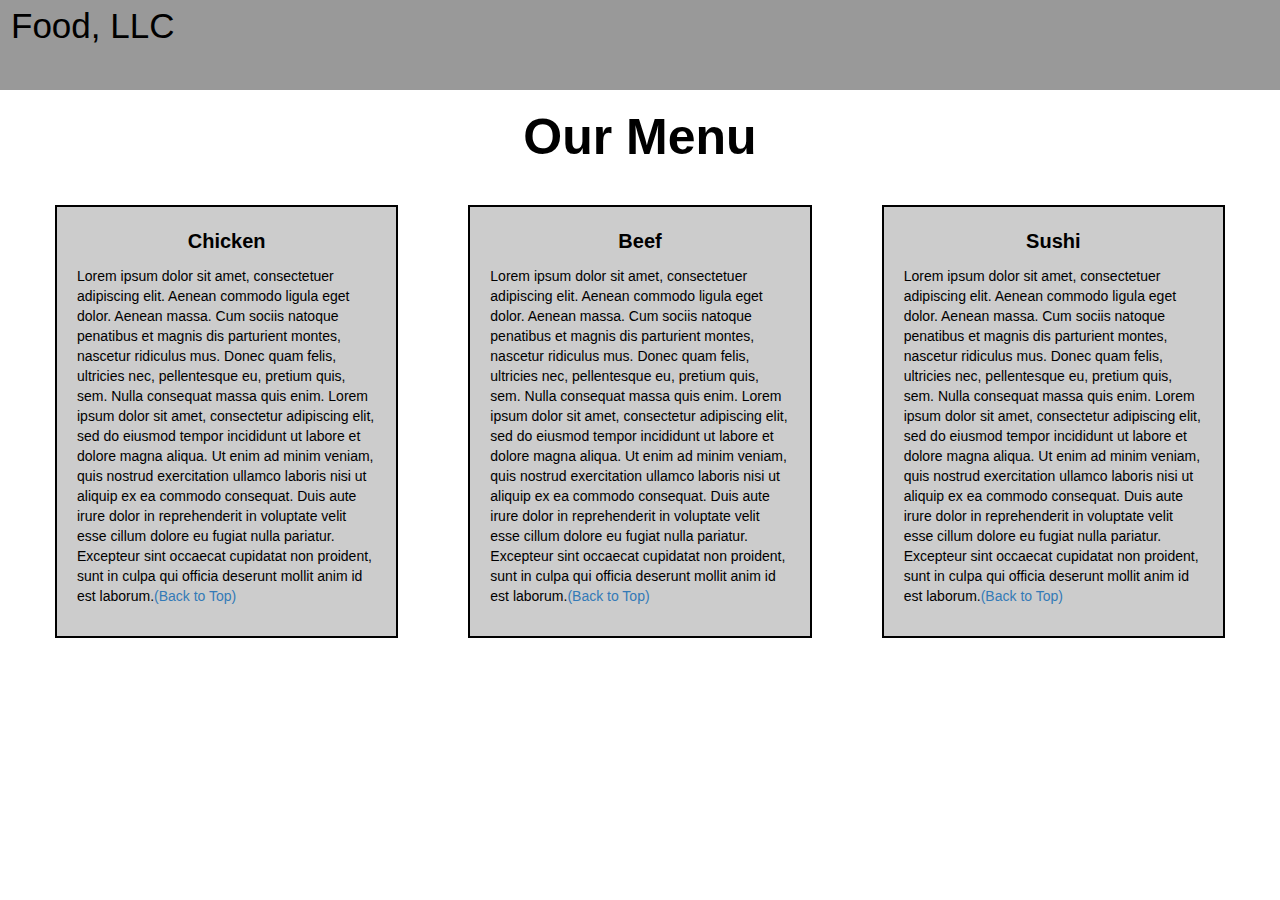
<file: Assigenment Module -3/index.html>
<!DOCTYPE html>
<html lang="en">
  <head>
    <meta charset="UTF-8" />
    <meta name="viewport" content="width=device-width, initial-scale=1.0" />
    <meta http-equiv="X-UA-Compatible" content="ie=edge" />
    <title>Module-3 Assignment</title>
    <link
      rel="stylesheet"
      href="https://maxcdn.bootstrapcdn.com/bootstrap/3.3.7/css/bootstrap.min.css"
    />
    <script src="https://ajax.googleapis.com/ajax/libs/jquery/3.3.1/jquery.min.js"></script>
    <script src="https://maxcdn.bootstrapcdn.com/bootstrap/3.3.7/js/bootstrap.min.js"></script>
  </head>

  <link rel="stylesheet" type="text/css" href="style.css" />

  <body>
    <nav class="navbar" id="top">
      <div class="container-fluid">
        <div class="navbar-header">
          <button
            type="button"
            class="navbar-toggle"
            data-toggle="collapse"
            data-target="#myNavbar"
          >
            <span class="icon-bar"></span>
            <span class="icon-bar"></span>
            <span class="icon-bar"></span>
          </button>
          <a class="navbar-brand" href="#">Food, LLC</a>
        </div>

        <div class="collapse" id="myNavbar">
          <ul class="nav navbar-nav visible-xs">
            <li><a class="menu-item" href="#">Chicken</a></li>
            <li><a class="menu-item" href="#">Beef</a></li>
            <li><a class="menu-item" href="#">Sushi</a></li>
          </ul>
        </div>
      </div>
    </nav>

    <h1 class="main-title">Our Menu</h1>

    <div class="row">
      <div class="col-lg-4 col-md-6 col-sm-12">
        <div class="content-box">
          <p class="item-name">Chicken</p>
          <p>
            Lorem ipsum dolor sit amet, consectetuer adipiscing elit. Aenean
            commodo ligula eget dolor. Aenean massa. Cum sociis natoque
            penatibus et magnis dis parturient montes, nascetur ridiculus mus.
            Donec quam felis, ultricies nec, pellentesque eu, pretium quis, sem.
            Nulla consequat massa quis enim. Lorem ipsum dolor sit amet,
            consectetur adipiscing elit, sed do eiusmod tempor incididunt ut
            labore et dolore magna aliqua. Ut enim ad minim veniam, quis nostrud
            exercitation ullamco laboris nisi ut aliquip ex ea commodo
            consequat. Duis aute irure dolor in reprehenderit in voluptate velit
            esse cillum dolore eu fugiat nulla pariatur. Excepteur sint occaecat
            cupidatat non proident, sunt in culpa qui officia deserunt mollit
            anim id est laborum.<a href="#top">(Back to Top)</a>
          </p>
        </div>
      </div>

      <div class="col-lg-4 col-md-6 col-sm-12">
        <div class="content-box">
          <p class="item-name">Beef</p>
          <p>
            Lorem ipsum dolor sit amet, consectetuer adipiscing elit. Aenean
            commodo ligula eget dolor. Aenean massa. Cum sociis natoque
            penatibus et magnis dis parturient montes, nascetur ridiculus mus.
            Donec quam felis, ultricies nec, pellentesque eu, pretium quis, sem.
            Nulla consequat massa quis enim. Lorem ipsum dolor sit amet,
            consectetur adipiscing elit, sed do eiusmod tempor incididunt ut
            labore et dolore magna aliqua. Ut enim ad minim veniam, quis nostrud
            exercitation ullamco laboris nisi ut aliquip ex ea commodo
            consequat. Duis aute irure dolor in reprehenderit in voluptate velit
            esse cillum dolore eu fugiat nulla pariatur. Excepteur sint occaecat
            cupidatat non proident, sunt in culpa qui officia deserunt mollit
            anim id est laborum.<a href="#top">(Back to Top)</a>
          </p>
        </div>
      </div>

      <div class="col-lg-4 col-md-12 col-sm-12">
        <div class="content-box">
          <p class="item-name">Sushi</p>
          <p>
            Lorem ipsum dolor sit amet, consectetuer adipiscing elit. Aenean
            commodo ligula eget dolor. Aenean massa. Cum sociis natoque
            penatibus et magnis dis parturient montes, nascetur ridiculus mus.
            Donec quam felis, ultricies nec, pellentesque eu, pretium quis, sem.
            Nulla consequat massa quis enim. Lorem ipsum dolor sit amet,
            consectetur adipiscing elit, sed do eiusmod tempor incididunt ut
            labore et dolore magna aliqua. Ut enim ad minim veniam, quis nostrud
            exercitation ullamco laboris nisi ut aliquip ex ea commodo
            consequat. Duis aute irure dolor in reprehenderit in voluptate velit
            esse cillum dolore eu fugiat nulla pariatur. Excepteur sint occaecat
            cupidatat non proident, sunt in culpa qui officia deserunt mollit
            anim id est laborum.<a href="#top">(Back to Top)</a>
          </p>
        </div>
      </div>
    </div>
  </body>
</html>
</file>
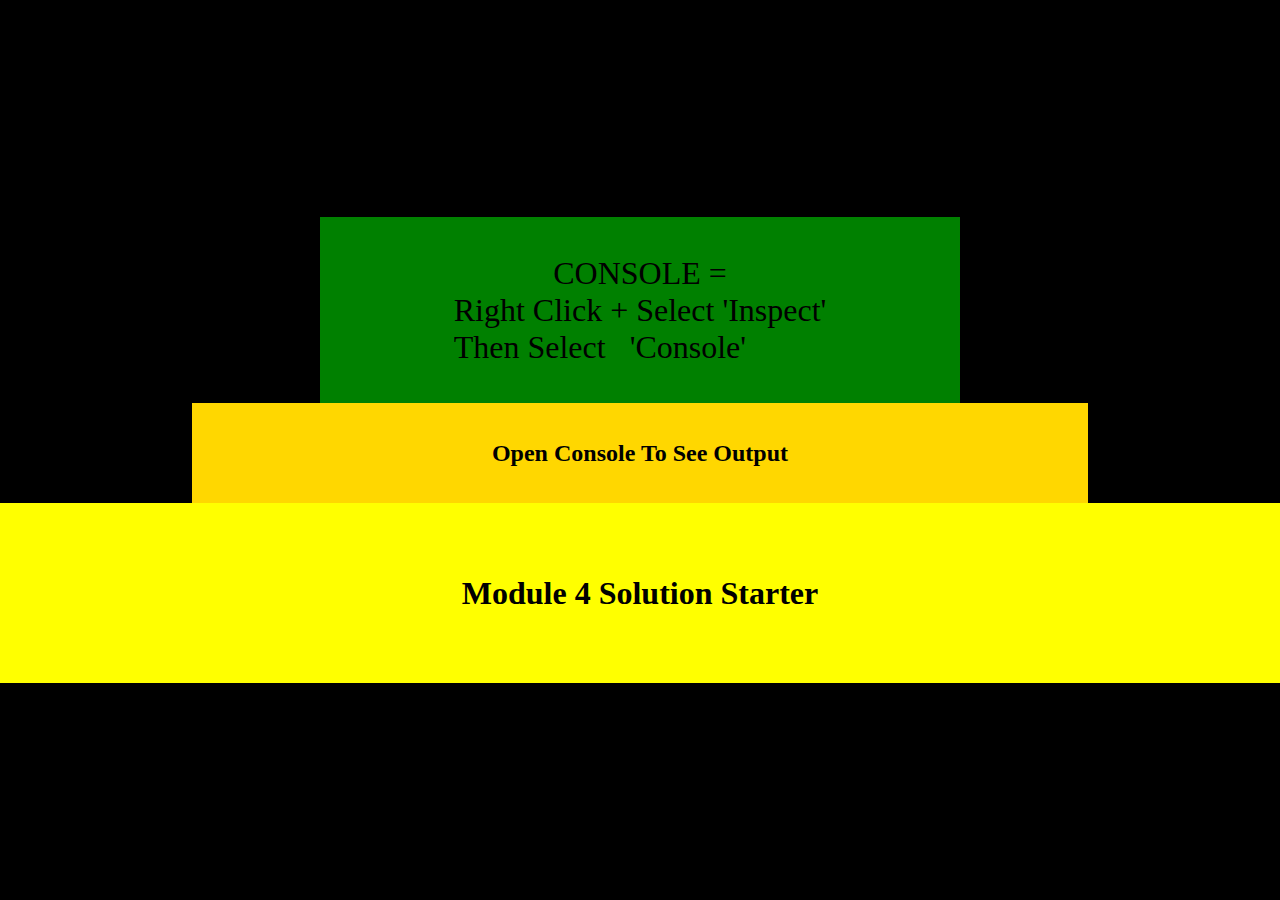
<file: Assignment Module-4/index.html>
<!DOCTYPE html>
<html>
  <head>
    <meta charset="utf-8" />
    <title>Module 4 Solution Starter</title>
    <link rel="stylesheet" href="style.css" />
    <script src="SpeakHello.js"></script>
    <script src="SpeakGoodBye.js"></script>
    <script src="script.js"></script>
  </head>
  <body>
    <div class="pra">
      <p>CONSOLE =</p>
      Right Click + Select 'Inspect'<br />
      Then Select &nbsp; 'Console'
    </div>
    <h3>Open Console To See Output</h3>
    <h1>Module 4 Solution Starter</h1>
  </body>
</html>
</file>
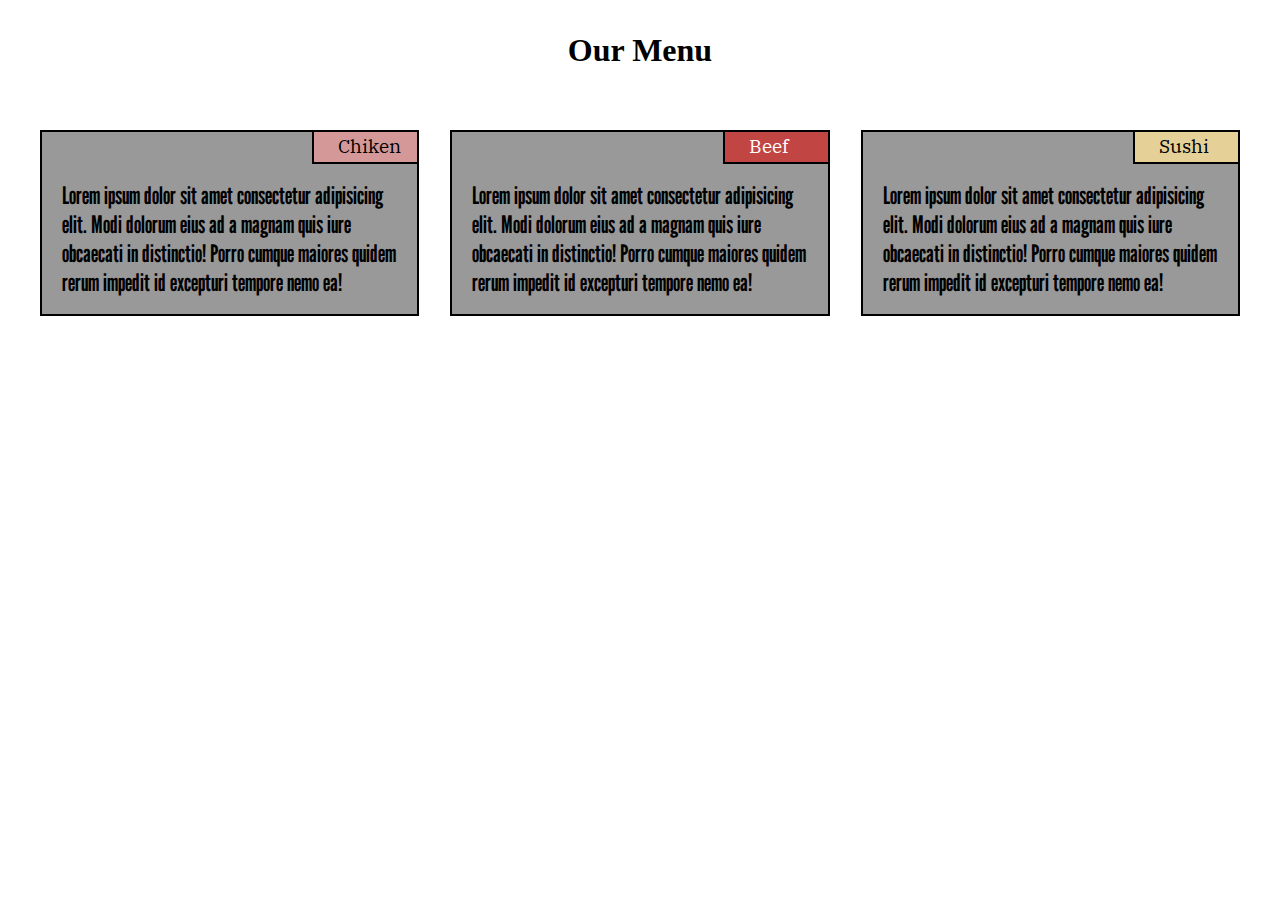
<file: Coursera Assignment Week-2/index.html>
<!DOCTYPE html>
<html lang="en">
  <head>
    <meta charset="UTF-8" />
    <meta http-equiv="X-UA-Compatible" content="IE=edge" />
    <meta name="viewport" content="width=device-width, initial-scale=1.0" />
    <title>Week-2 Assignment</title>
    <link rel="stylesheet" href="style.css" />
  </head>
  <body>
    <div class="heading"><h1>Our Menu</h1></div>
    <div class="main">
      <div class="child child1">
        <div class="name">Chiken</div>
        <p class="pra">
          Lorem ipsum dolor sit amet consectetur adipisicing elit. Modi dolorum
          eius ad a magnam quis iure obcaecati in distinctio! Porro cumque
          maiores quidem rerum impedit id excepturi tempore nemo ea!
        </p>
      </div>

      <div class="child child2">
        <div class="name color1">Beef</div>
        <p class="pra">
          Lorem ipsum dolor sit amet consectetur adipisicing elit. Modi dolorum
          eius ad a magnam quis iure obcaecati in distinctio! Porro cumque
          maiores quidem rerum impedit id excepturi tempore nemo ea!
        </p>
      </div>

      <div class="child child3">
        <div class="name color2">Sushi</div>
        <p class="pra">
          Lorem ipsum dolor sit amet consectetur adipisicing elit. Modi dolorum
          eius ad a magnam quis iure obcaecati in distinctio! Porro cumque
          maiores quidem rerum impedit id excepturi tempore nemo ea!
        </p>
      </div>
      <div class="child4"></div>
    </div>
  </body>
</html>
</file>
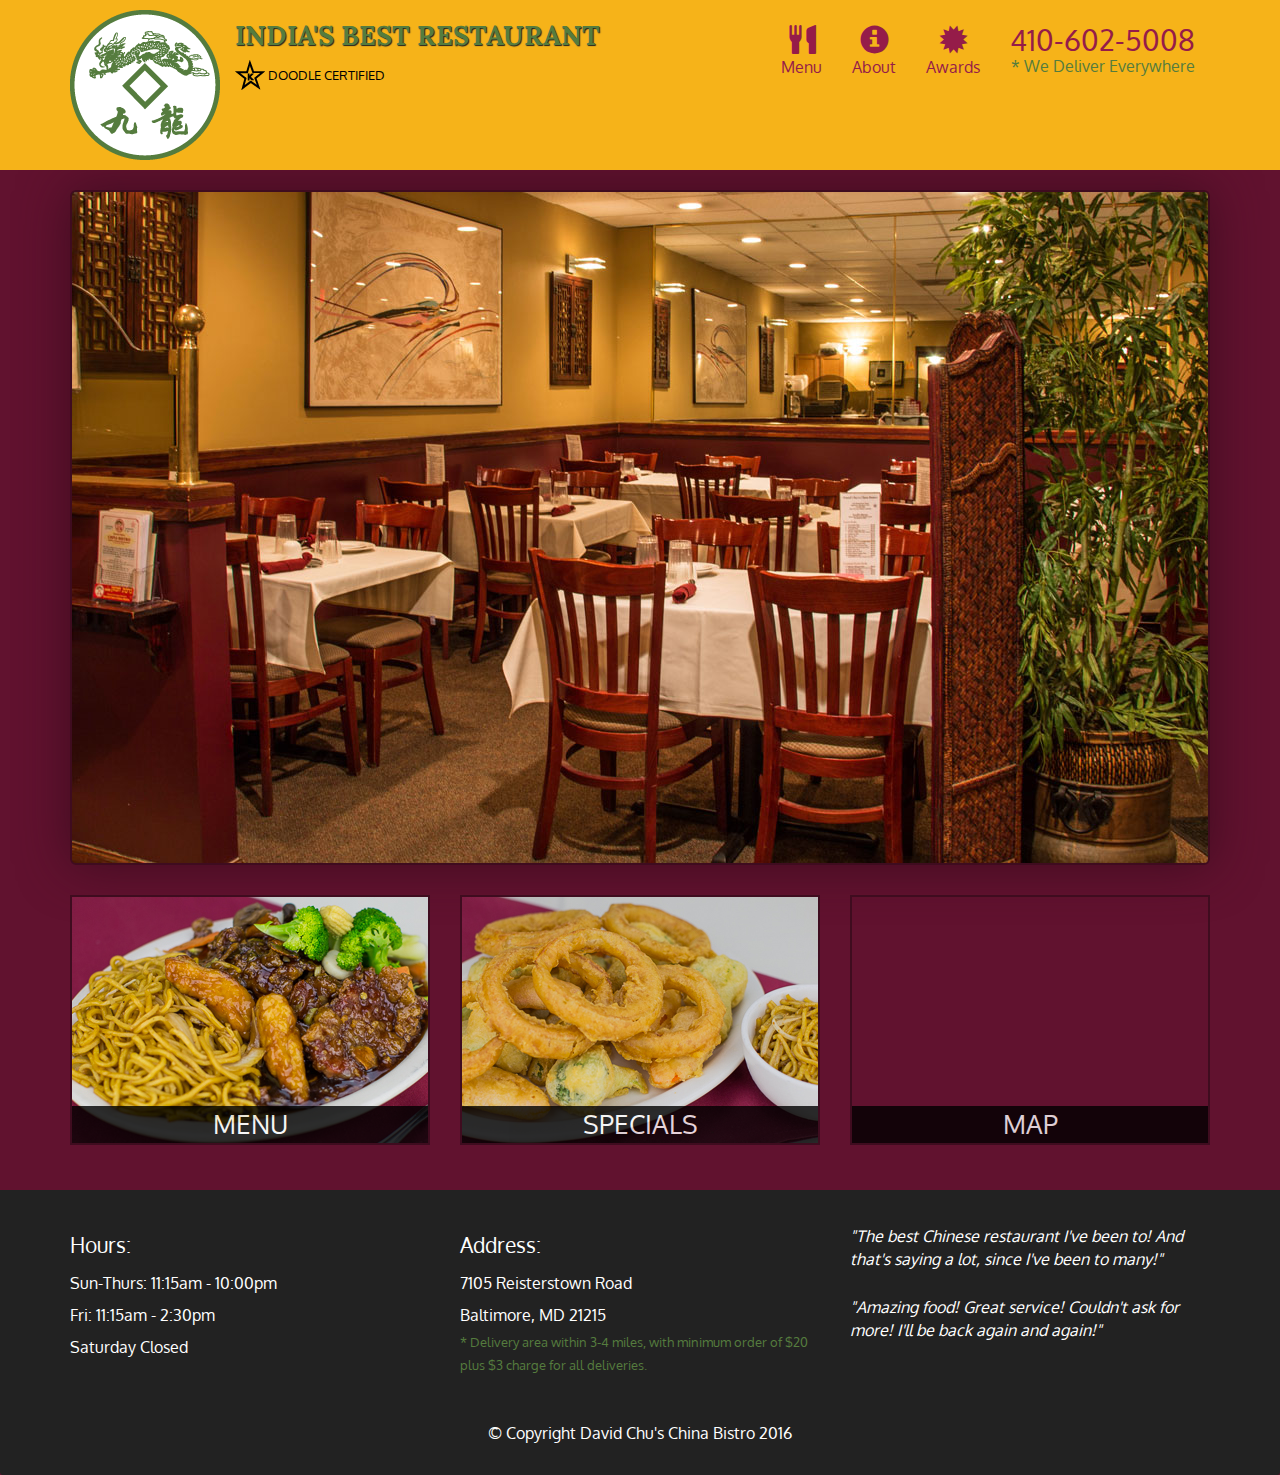
<file: Final Assignment Module-4/index.html>
<!DOCTYPE html>
<html lang="en">
  <head>
    <meta charset="utf-8" />
    <meta http-equiv="X-UA-Compatible" content="IE=edge" />
    <meta name="viewport" content="width=device-width, initial-scale=1" />
    <title>India's Best Restaurant</title>
    <link rel="stylesheet" href="css/bootstrap.min.css" />
    <link rel="stylesheet" href="css/styles.css" />
    <link
      href="https://fonts.googleapis.com/css?family=Oxygen:400,300,700"
      rel="stylesheet"
      type="text/css"
    />
    <link
      href="https://fonts.googleapis.com/css?family=Lora"
      rel="stylesheet"
      type="text/css"
    />
  </head>
  <body>
    <header>
      <nav id="header-nav" class="navbar navbar-default">
        <div class="container">
          <div class="navbar-header">
            <a href="index.html" class="pull-left visible-md visible-lg">
              <div id="logo-img"></div>
            </a>

            <div class="navbar-brand">
              <a href="index.html"><h1>India's Best Restaurant</h1></a>
              <p>
                <img src="images/star-k-logo.png" alt="Kosher certification" />
                <span>Doodle Certified</span>
              </p>
            </div>

            <button
              id="navbarToggle"
              type="button"
              class="navbar-toggle collapsed"
              data-toggle="collapse"
              data-target="#collapsable-nav"
              aria-expanded="false"
            >
              <span class="sr-only">Toggle navigation</span>
              <span class="icon-bar"></span>
              <span class="icon-bar"></span>
              <span class="icon-bar"></span>
            </button>
          </div>

          <div id="collapsable-nav" class="collapse navbar-collapse">
            <ul id="nav-list" class="nav navbar-nav navbar-right">
              <li class="visible-xs active">
                <a href="index.html">
                  <span class="glyphicon glyphicon-home"></span> Home</a
                >
              </li>
              <li>
                <a href="menu-categories.html">
                  <span class="glyphicon glyphicon-cutlery"></span
                  ><br class="hidden-xs" />
                  Menu</a
                >
              </li>
              <li>
                <a href="#">
                  <span class="glyphicon glyphicon-info-sign"></span
                  ><br class="hidden-xs" />
                  About</a
                >
              </li>
              <li>
                <a href="#">
                  <span class="glyphicon glyphicon-certificate"></span
                  ><br class="hidden-xs" />
                  Awards</a
                >
              </li>
              <li id="phone" class="hidden-xs">
                <a href="tel:410-602-5008"> <span>410-602-5008</span></a>
                <div>* We Deliver Everywhere</div>
              </li>
            </ul>
            <!-- #nav-list -->
          </div>
          <!-- .collapse .navbar-collapse -->
        </div>
        <!-- .container -->
      </nav>
      <!-- #header-nav -->
    </header>

    <div id="call-btn" class="visible-xs">
      <a class="btn" href="tel:410-602-5008">
        <span class="glyphicon glyphicon-earphone"></span>
        410-602-5008
      </a>
    </div>
    <div id="xs-deliver" class="text-center visible-xs">* We Deliver</div>

    <div id="main-content" class="container">
      <div class="jumbotron">
        <img
          src="images/jumbotron_768.jpg"
          alt="Picture of restaurant"
          class="img-responsive visible-xs"
        />
      </div>

      <div id="home-tiles" class="row">
        <div class="col-md-4 col-sm-6 col-xs-12">
          <a href="menu-categories.html"
            ><div id="menu-tile"><span>menu</span></div></a
          >
        </div>
        <div class="col-md-4 col-sm-6 col-xs-12">
          <a href="single-category.html"
            ><div id="specials-tile"><span>specials</span></div></a
          >
        </div>
        <div class="col-md-4 col-sm-12 col-xs-12">
          <a
            href="https://www.google.com/maps/place/David+Chu's+China+Bistro/@39.3635874,-76.7138622,17z/data=!4m6!1m3!3m2!1s0x89c81a14e7817803:0xab20a0e99daa17ea!2sDavid+Chu's+China+Bistro!3m1!1s0x89c81a14e7817803:0xab20a0e99daa17ea"
            target="_blank"
          >
            <div id="map-tile">
              <iframe
                src="https://www.google.com/maps/embed?pb=!1m18!1m12!1m3!1d3084.675372390488!2d-76.71386218529199!3d39.3635874269356!2m3!1f0!2f0!3f0!3m2!1i1024!2i768!4f13.1!3m3!1m2!1s0x89c81a14e7817803%3A0xab20a0e99daa17ea!2sDavid+Chu&#39;s+China+Bistro!5e0!3m2!1sen!2sus!4v1452824864156"
                width="100%"
                height="250"
                frameborder="0"
                style="border: 0"
                allowfullscreen
              ></iframe>
              <span>map</span>
            </div>
          </a>
        </div>
      </div>
      <!-- End of #home-tiles -->
    </div>
    <!-- End of #main-content -->

    <footer class="panel-footer">
      <div class="container">
        <div class="row">
          <section id="hours" class="col-sm-4">
            <span>Hours:</span><br />
            Sun-Thurs: 11:15am - 10:00pm<br />
            Fri: 11:15am - 2:30pm<br />
            Saturday Closed
            <hr class="visible-xs" />
          </section>
          <section id="address" class="col-sm-4">
            <span>Address:</span><br />
            7105 Reisterstown Road<br />
            Baltimore, MD 21215
            <p>
              * Delivery area within 3-4 miles, with minimum order of $20 plus
              $3 charge for all deliveries.
            </p>
            <hr class="visible-xs" />
          </section>
          <section id="testimonials" class="col-sm-4">
            <p>
              "The best Chinese restaurant I've been to! And that's saying a
              lot, since I've been to many!"
            </p>
            <p>
              "Amazing food! Great service! Couldn't ask for more! I'll be back
              again and again!"
            </p>
          </section>
        </div>
        <div class="text-center">
          &copy; Copyright David Chu's China Bistro 2016
        </div>
      </div>
    </footer>

    <!-- jQuery (Bootstrap JS plugins depend on it) -->
    <script src="js/jquery-2.1.4.min.js"></script>
    <script src="js/bootstrap.min.js"></script>
    <script src="js/script.js"></script>
  </body>
</html>
</file>
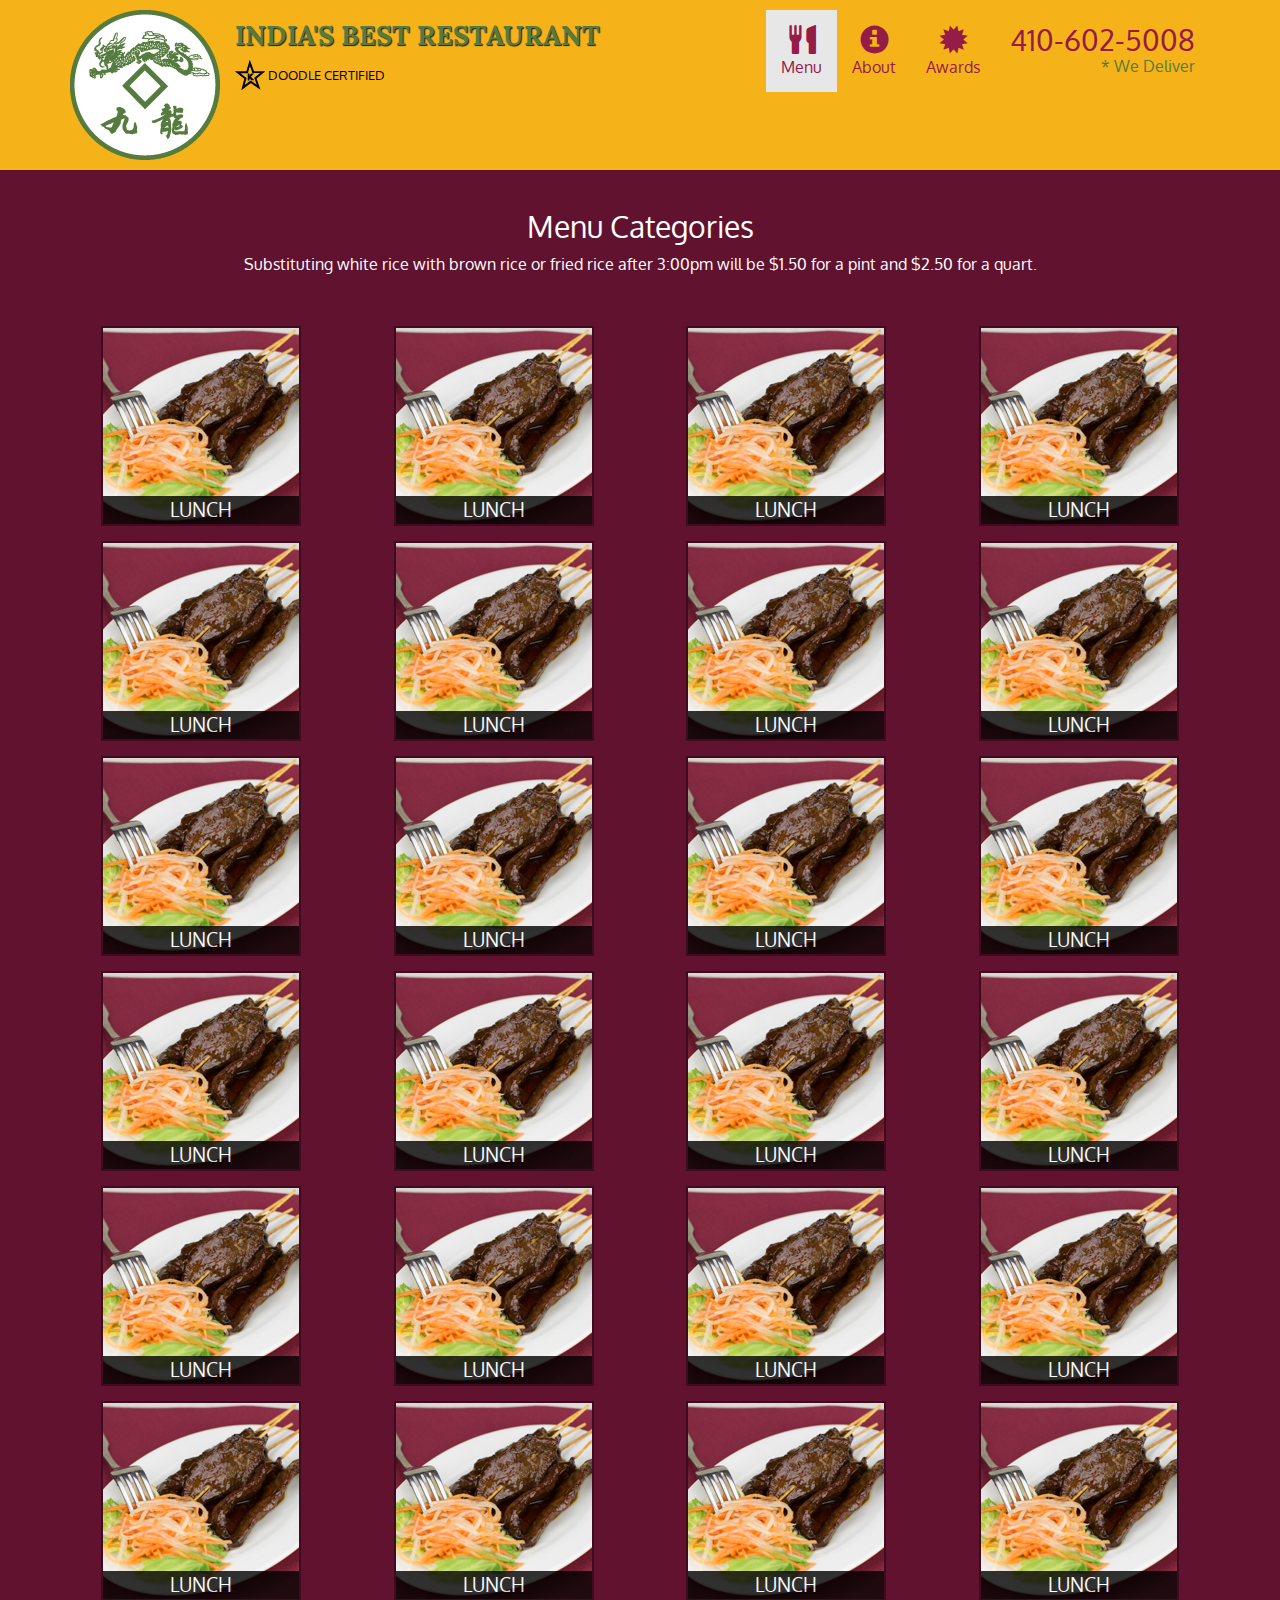
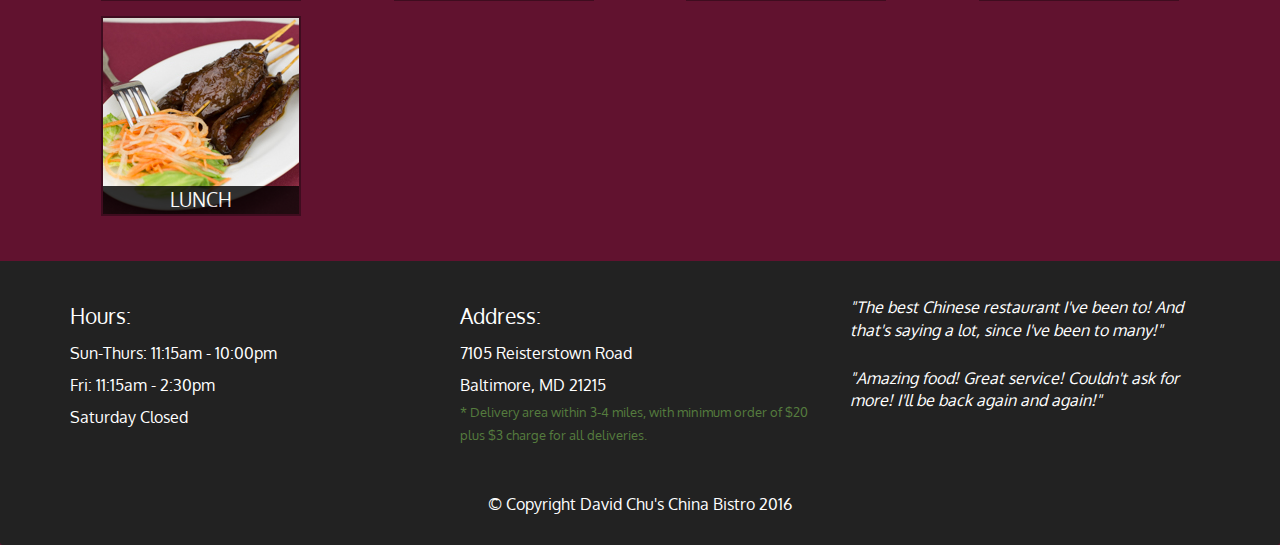
<file: Final Assignment Module-4/menu-categories.html>
<!DOCTYPE html>
<html lang="en">
  <head>
    <meta charset="utf-8" />
    <meta http-equiv="X-UA-Compatible" content="IE=edge" />
    <meta name="viewport" content="width=device-width, initial-scale=1" />
    <title>India's Best Restaurant</title>
    <link rel="stylesheet" href="css/bootstrap.min.css" />
    <link rel="stylesheet" href="css/styles.css" />
    <link
      href="https://fonts.googleapis.com/css?family=Oxygen:400,300,700"
      rel="stylesheet"
      type="text/css"
    />
    <link
      href="https://fonts.googleapis.com/css?family=Lora"
      rel="stylesheet"
      type="text/css"
    />
  </head>
  <body>
    <header>
      <nav id="header-nav" class="navbar navbar-default">
        <div class="container">
          <div class="navbar-header">
            <a href="index.html" class="pull-left visible-md visible-lg">
              <div id="logo-img"></div>
            </a>

            <div class="navbar-brand">
              <a href="index.html"><h1>India's Best Restaurant</h1></a>
              <p>
                <img src="images/star-k-logo.png" alt="Kosher certification" />
                <span>Doodle Certified</span>
              </p>
            </div>

            <button
              type="button"
              class="navbar-toggle collapsed"
              data-toggle="collapse"
              data-target="#collapsable-nav"
              aria-expanded="false"
            >
              <span class="sr-only">Toggle navigation</span>
              <span class="icon-bar"></span>
              <span class="icon-bar"></span>
              <span class="icon-bar"></span>
            </button>
          </div>

          <div id="collapsable-nav" class="collapse navbar-collapse">
            <ul id="nav-list" class="nav navbar-nav navbar-right">
              <li class="visible-xs">
                <a href="index.html">
                  <span class="glyphicon glyphicon-home"></span> Home</a
                >
              </li>
              <li class="active">
                <a href="menu-categories.html">
                  <span class="glyphicon glyphicon-cutlery"></span
                  ><br class="hidden-xs" />
                  Menu</a
                >
              </li>
              <li>
                <a href="#">
                  <span class="glyphicon glyphicon-info-sign"></span
                  ><br class="hidden-xs" />
                  About</a
                >
              </li>
              <li>
                <a href="#">
                  <span class="glyphicon glyphicon-certificate"></span
                  ><br class="hidden-xs" />
                  Awards</a
                >
              </li>
              <li id="phone" class="hidden-xs">
                <a href="tel:410-602-5008"> <span>410-602-5008</span></a>
                <div>* We Deliver</div>
              </li>
            </ul>
            <!-- #nav-list -->
          </div>
          <!-- .collapse .navbar-collapse -->
        </div>
        <!-- .container -->
      </nav>
      <!-- #header-nav -->
    </header>

    <div id="call-btn" class="visible-xs">
      <a class="btn" href="tel:410-602-5008">
        <span class="glyphicon glyphicon-earphone"></span>
        410-602-5008
      </a>
    </div>
    <div id="xs-deliver" class="text-center visible-xs">* We Deliver</div>

    <div id="main-content" class="container">
      <h2 id="menu-categories-title" class="text-center">Menu Categories</h2>
      <div class="text-center">
        Substituting white rice with brown rice or fried rice after 3:00pm will
        be $1.50 for a pint and $2.50 for a quart.
      </div>

      <section class="row">
        <div class="col-md-3 col-sm-4 col-xs-6 col-xxs-12">
          <a href="single-category.html">
            <div class="category-tile">
              <img
                width="200"
                height="200"
                src="images/menu/B/B.jpg"
                alt="Lunch"
              />
              <span>Lunch</span>
            </div>
          </a>
        </div>
        <div class="col-md-3 col-sm-4 col-xs-6 col-xxs-12">
          <a href="single-category.html">
            <div class="category-tile">
              <img
                width="200"
                height="200"
                src="images/menu/B/B.jpg"
                alt="Lunch"
              />
              <span>Lunch</span>
            </div>
          </a>
        </div>
        <div class="col-md-3 col-sm-4 col-xs-6 col-xxs-12">
          <a href="single-category.html">
            <div class="category-tile">
              <img
                width="200"
                height="200"
                src="images/menu/B/B.jpg"
                alt="Lunch"
              />
              <span>Lunch</span>
            </div>
          </a>
        </div>
        <div class="col-md-3 col-sm-4 col-xs-6 col-xxs-12">
          <a href="single-category.html">
            <div class="category-tile">
              <img
                width="200"
                height="200"
                src="images/menu/B/B.jpg"
                alt="Lunch"
              />
              <span>Lunch</span>
            </div>
          </a>
        </div>
        <div class="col-md-3 col-sm-4 col-xs-6 col-xxs-12">
          <a href="single-category.html">
            <div class="category-tile">
              <img
                width="200"
                height="200"
                src="images/menu/B/B.jpg"
                alt="Lunch"
              />
              <span>Lunch</span>
            </div>
          </a>
        </div>
        <div class="col-md-3 col-sm-4 col-xs-6 col-xxs-12">
          <a href="single-category.html">
            <div class="category-tile">
              <img
                width="200"
                height="200"
                src="images/menu/B/B.jpg"
                alt="Lunch"
              />
              <span>Lunch</span>
            </div>
          </a>
        </div>
        <div class="col-md-3 col-sm-4 col-xs-6 col-xxs-12">
          <a href="single-category.html">
            <div class="category-tile">
              <img
                width="200"
                height="200"
                src="images/menu/B/B.jpg"
                alt="Lunch"
              />
              <span>Lunch</span>
            </div>
          </a>
        </div>
        <div class="col-md-3 col-sm-4 col-xs-6 col-xxs-12">
          <a href="single-category.html">
            <div class="category-tile">
              <img
                width="200"
                height="200"
                src="images/menu/B/B.jpg"
                alt="Lunch"
              />
              <span>Lunch</span>
            </div>
          </a>
        </div>
        <div class="col-md-3 col-sm-4 col-xs-6 col-xxs-12">
          <a href="single-category.html">
            <div class="category-tile">
              <img
                width="200"
                height="200"
                src="images/menu/B/B.jpg"
                alt="Lunch"
              />
              <span>Lunch</span>
            </div>
          </a>
        </div>
        <div class="col-md-3 col-sm-4 col-xs-6 col-xxs-12">
          <a href="single-category.html">
            <div class="category-tile">
              <img
                width="200"
                height="200"
                src="images/menu/B/B.jpg"
                alt="Lunch"
              />
              <span>Lunch</span>
            </div>
          </a>
        </div>
        <div class="col-md-3 col-sm-4 col-xs-6 col-xxs-12">
          <a href="single-category.html">
            <div class="category-tile">
              <img
                width="200"
                height="200"
                src="images/menu/B/B.jpg"
                alt="Lunch"
              />
              <span>Lunch</span>
            </div>
          </a>
        </div>
        <div class="col-md-3 col-sm-4 col-xs-6 col-xxs-12">
          <a href="single-category.html">
            <div class="category-tile">
              <img
                width="200"
                height="200"
                src="images/menu/B/B.jpg"
                alt="Lunch"
              />
              <span>Lunch</span>
            </div>
          </a>
        </div>
        <div class="col-md-3 col-sm-4 col-xs-6 col-xxs-12">
          <a href="single-category.html">
            <div class="category-tile">
              <img
                width="200"
                height="200"
                src="images/menu/B/B.jpg"
                alt="Lunch"
              />
              <span>Lunch</span>
            </div>
          </a>
        </div>
        <div class="col-md-3 col-sm-4 col-xs-6 col-xxs-12">
          <a href="single-category.html">
            <div class="category-tile">
              <img
                width="200"
                height="200"
                src="images/menu/B/B.jpg"
                alt="Lunch"
              />
              <span>Lunch</span>
            </div>
          </a>
        </div>
        <div class="col-md-3 col-sm-4 col-xs-6 col-xxs-12">
          <a href="single-category.html">
            <div class="category-tile">
              <img
                width="200"
                height="200"
                src="images/menu/B/B.jpg"
                alt="Lunch"
              />
              <span>Lunch</span>
            </div>
          </a>
        </div>
        <div class="col-md-3 col-sm-4 col-xs-6 col-xxs-12">
          <a href="single-category.html">
            <div class="category-tile">
              <img
                width="200"
                height="200"
                src="images/menu/B/B.jpg"
                alt="Lunch"
              />
              <span>Lunch</span>
            </div>
          </a>
        </div>
        <div class="col-md-3 col-sm-4 col-xs-6 col-xxs-12">
          <a href="single-category.html">
            <div class="category-tile">
              <img
                width="200"
                height="200"
                src="images/menu/B/B.jpg"
                alt="Lunch"
              />
              <span>Lunch</span>
            </div>
          </a>
        </div>
        <div class="col-md-3 col-sm-4 col-xs-6 col-xxs-12">
          <a href="single-category.html">
            <div class="category-tile">
              <img
                width="200"
                height="200"
                src="images/menu/B/B.jpg"
                alt="Lunch"
              />
              <span>Lunch</span>
            </div>
          </a>
        </div>
        <div class="col-md-3 col-sm-4 col-xs-6 col-xxs-12">
          <a href="single-category.html">
            <div class="category-tile">
              <img
                width="200"
                height="200"
                src="images/menu/B/B.jpg"
                alt="Lunch"
              />
              <span>Lunch</span>
            </div>
          </a>
        </div>
        <div class="col-md-3 col-sm-4 col-xs-6 col-xxs-12">
          <a href="single-category.html">
            <div class="category-tile">
              <img
                width="200"
                height="200"
                src="images/menu/B/B.jpg"
                alt="Lunch"
              />
              <span>Lunch</span>
            </div>
          </a>
        </div>
        <div class="col-md-3 col-sm-4 col-xs-6 col-xxs-12">
          <a href="single-category.html">
            <div class="category-tile">
              <img
                width="200"
                height="200"
                src="images/menu/B/B.jpg"
                alt="Lunch"
              />
              <span>Lunch</span>
            </div>
          </a>
        </div>
        <div class="col-md-3 col-sm-4 col-xs-6 col-xxs-12">
          <a href="single-category.html">
            <div class="category-tile">
              <img
                width="200"
                height="200"
                src="images/menu/B/B.jpg"
                alt="Lunch"
              />
              <span>Lunch</span>
            </div>
          </a>
        </div>
        <div class="col-md-3 col-sm-4 col-xs-6 col-xxs-12">
          <a href="single-category.html">
            <div class="category-tile">
              <img
                width="200"
                height="200"
                src="images/menu/B/B.jpg"
                alt="Lunch"
              />
              <span>Lunch</span>
            </div>
          </a>
        </div>
        <div class="col-md-3 col-sm-4 col-xs-6 col-xxs-12">
          <a href="single-category.html">
            <div class="category-tile">
              <img
                width="200"
                height="200"
                src="images/menu/B/B.jpg"
                alt="Lunch"
              />
              <span>Lunch</span>
            </div>
          </a>
        </div>
        <div class="col-md-3 col-sm-4 col-xs-6 col-xxs-12">
          <a href="single-category.html">
            <div class="category-tile">
              <img
                width="200"
                height="200"
                src="images/menu/B/B.jpg"
                alt="Lunch"
              />
              <span>Lunch</span>
            </div>
          </a>
        </div>
      </section>
    </div>
    <!-- End of #main-content -->

    <footer class="panel-footer">
      <div class="container">
        <div class="row">
          <section id="hours" class="col-sm-4">
            <span>Hours:</span><br />
            Sun-Thurs: 11:15am - 10:00pm<br />
            Fri: 11:15am - 2:30pm<br />
            Saturday Closed
            <hr class="visible-xs" />
          </section>
          <section id="address" class="col-sm-4">
            <span>Address:</span><br />
            7105 Reisterstown Road<br />
            Baltimore, MD 21215
            <p>
              * Delivery area within 3-4 miles, with minimum order of $20 plus
              $3 charge for all deliveries.
            </p>
            <hr class="visible-xs" />
          </section>
          <section id="testimonials" class="col-sm-4">
            <p>
              "The best Chinese restaurant I've been to! And that's saying a
              lot, since I've been to many!"
            </p>
            <p>
              "Amazing food! Great service! Couldn't ask for more! I'll be back
              again and again!"
            </p>
          </section>
        </div>
        <div class="text-center">
          &copy; Copyright David Chu's China Bistro 2016
        </div>
      </div>
    </footer>

    <!-- jQuery (Bootstrap JS plugins depend on it) -->
    <script src="js/jquery-2.1.4.min.js"></script>
    <script src="js/bootstrap.min.js"></script>
    <script src="js/script.js"></script>
  </body>
</html>
</file>
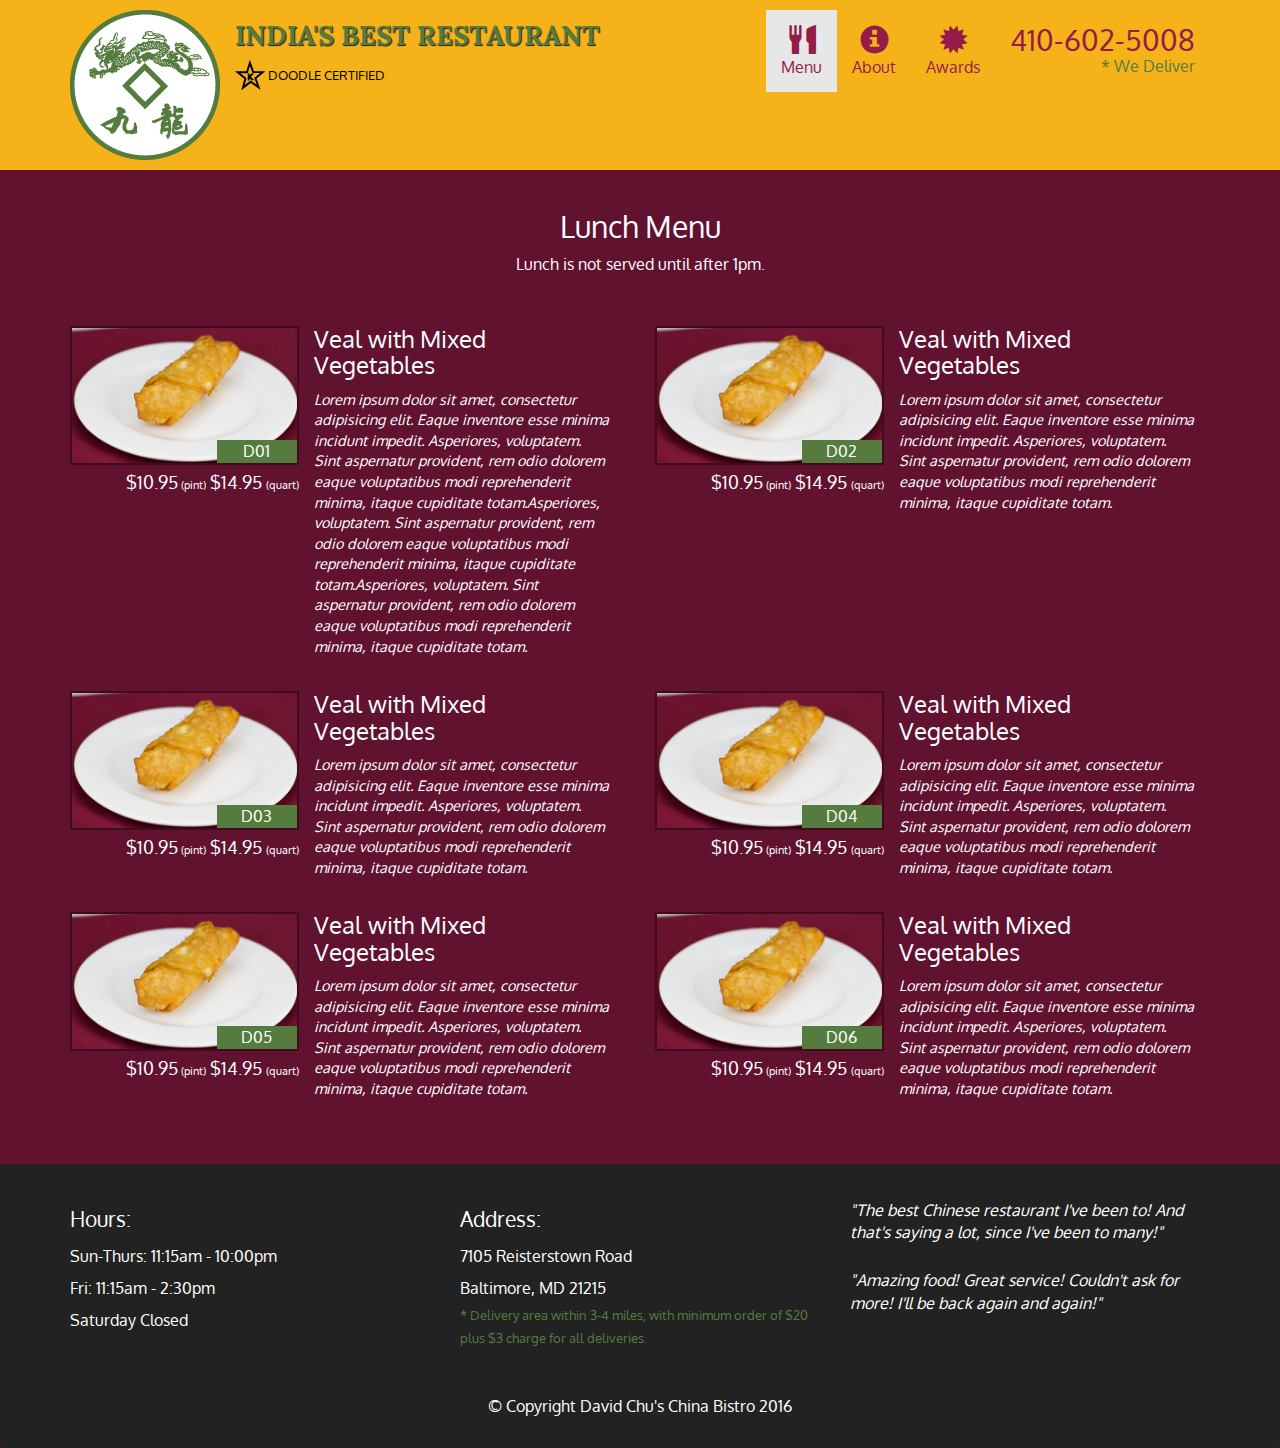
<file: Final Assignment Module-4/single-category.html>
<!DOCTYPE html>
<html lang="en">
  <head>
    <meta charset="utf-8" />
    <meta http-equiv="X-UA-Compatible" content="IE=edge" />
    <meta name="viewport" content="width=device-width, initial-scale=1" />
    <title>India's Best Restaurant</title>
    <link rel="stylesheet" href="css/bootstrap.min.css" />
    <link rel="stylesheet" href="css/styles.css" />
    <link
      href="https://fonts.googleapis.com/css?family=Oxygen:400,300,700"
      rel="stylesheet"
      type="text/css"
    />
    <link
      href="https://fonts.googleapis.com/css?family=Lora"
      rel="stylesheet"
      type="text/css"
    />
  </head>
  <body>
    <header>
      <nav id="header-nav" class="navbar navbar-default">
        <div class="container">
          <div class="navbar-header">
            <a href="index.html" class="pull-left visible-md visible-lg">
              <div id="logo-img"></div>
            </a>

            <div class="navbar-brand">
              <a href="index.html"><h1>India's Best Restaurant</h1></a>
              <p>
                <img src="images/star-k-logo.png" alt="Kosher certification" />
                <span>Doodle Certified</span>
              </p>
            </div>

            <button
              type="button"
              class="navbar-toggle collapsed"
              data-toggle="collapse"
              data-target="#collapsable-nav"
              aria-expanded="false"
            >
              <span class="sr-only">Toggle navigation</span>
              <span class="icon-bar"></span>
              <span class="icon-bar"></span>
              <span class="icon-bar"></span>
            </button>
          </div>

          <div id="collapsable-nav" class="collapse navbar-collapse">
            <ul id="nav-list" class="nav navbar-nav navbar-right">
              <li class="visible-xs">
                <a href="index.html">
                  <span class="glyphicon glyphicon-home"></span> Home</a
                >
              </li>
              <li class="active">
                <a href="menu-categories.html">
                  <span class="glyphicon glyphicon-cutlery"></span
                  ><br class="hidden-xs" />
                  Menu</a
                >
              </li>
              <li>
                <a href="#">
                  <span class="glyphicon glyphicon-info-sign"></span
                  ><br class="hidden-xs" />
                  About</a
                >
              </li>
              <li>
                <a href="#">
                  <span class="glyphicon glyphicon-certificate"></span
                  ><br class="hidden-xs" />
                  Awards</a
                >
              </li>
              <li id="phone" class="hidden-xs">
                <a href="tel:410-602-5008"> <span>410-602-5008</span></a>
                <div>* We Deliver</div>
              </li>
            </ul>
            <!-- #nav-list -->
          </div>
          <!-- .collapse .navbar-collapse -->
        </div>
        <!-- .container -->
      </nav>
      <!-- #header-nav -->
    </header>

    <div id="call-btn" class="visible-xs">
      <a class="btn" href="tel:410-602-5008">
        <span class="glyphicon glyphicon-earphone"></span>
        410-602-5008
      </a>
    </div>
    <div id="xs-deliver" class="text-center visible-xs">* We Deliver</div>

    <div id="main-content" class="container">
      <h2 id="menu-categories-title" class="text-center">Lunch Menu</h2>
      <div class="text-center">Lunch is not served until after 1pm.</div>

      <section class="row">
        <div class="menu-item-tile col-md-6">
          <div class="row">
            <div class="col-sm-5">
              <div class="menu-item-photo">
                <div>D01</div>
                <img
                  class="img-responsive"
                  width="250"
                  height="150"
                  src="images/menu/B/B-1.jpg"
                  alt="Item"
                />
              </div>
              <div class="menu-item-price">
                $10.95<span> (pint)</span> $14.95 <span>(quart)</span>
              </div>
            </div>
            <div class="menu-item-description col-sm-7">
              <h3 class="menu-item-title">Veal with Mixed Vegetables</h3>
              <p class="menu-item-details">
                Lorem ipsum dolor sit amet, consectetur adipisicing elit. Eaque
                inventore esse minima incidunt impedit. Asperiores, voluptatem.
                Sint aspernatur provident, rem odio dolorem eaque voluptatibus
                modi reprehenderit minima, itaque cupiditate totam.Asperiores,
                voluptatem. Sint aspernatur provident, rem odio dolorem eaque
                voluptatibus modi reprehenderit minima, itaque cupiditate
                totam.Asperiores, voluptatem. Sint aspernatur provident, rem
                odio dolorem eaque voluptatibus modi reprehenderit minima,
                itaque cupiditate totam.
              </p>
            </div>
          </div>
          <hr class="visible-xs" />
        </div>

        <div class="menu-item-tile col-md-6">
          <div class="row">
            <div class="col-sm-5">
              <div class="menu-item-photo">
                <div>D02</div>
                <img
                  class="img-responsive"
                  width="250"
                  height="150"
                  src="images/menu/B/B-1.jpg"
                  alt="Item"
                />
              </div>
              <div class="menu-item-price">
                $10.95<span> (pint)</span> $14.95 <span>(quart)</span>
              </div>
            </div>
            <div class="menu-item-description col-sm-7">
              <h3 class="menu-item-title">Veal with Mixed Vegetables</h3>
              <p class="menu-item-details">
                Lorem ipsum dolor sit amet, consectetur adipisicing elit. Eaque
                inventore esse minima incidunt impedit. Asperiores, voluptatem.
                Sint aspernatur provident, rem odio dolorem eaque voluptatibus
                modi reprehenderit minima, itaque cupiditate totam.
              </p>
            </div>
          </div>
          <hr class="visible-xs" />
        </div>
        <!-- Add after every 2nd menu-item-tile -->
        <div class="clearfix visible-lg-block visible-md-block"></div>

        <div class="menu-item-tile col-md-6">
          <div class="row">
            <div class="col-sm-5">
              <div class="menu-item-photo">
                <div>D03</div>
                <img
                  class="img-responsive"
                  width="250"
                  height="150"
                  src="images/menu/B/B-1.jpg"
                  alt="Item"
                />
              </div>
              <div class="menu-item-price">
                $10.95<span> (pint)</span> $14.95 <span>(quart)</span>
              </div>
            </div>
            <div class="menu-item-description col-sm-7">
              <h3 class="menu-item-title">Veal with Mixed Vegetables</h3>
              <p class="menu-item-details">
                Lorem ipsum dolor sit amet, consectetur adipisicing elit. Eaque
                inventore esse minima incidunt impedit. Asperiores, voluptatem.
                Sint aspernatur provident, rem odio dolorem eaque voluptatibus
                modi reprehenderit minima, itaque cupiditate totam.
              </p>
            </div>
          </div>
          <hr class="visible-xs" />
        </div>

        <div class="menu-item-tile col-md-6">
          <div class="row">
            <div class="col-sm-5">
              <div class="menu-item-photo">
                <div>D04</div>
                <img
                  class="img-responsive"
                  width="250"
                  height="150"
                  src="images/menu/B/B-1.jpg"
                  alt="Item"
                />
              </div>
              <div class="menu-item-price">
                $10.95<span> (pint)</span> $14.95 <span>(quart)</span>
              </div>
            </div>
            <div class="menu-item-description col-sm-7">
              <h3 class="menu-item-title">Veal with Mixed Vegetables</h3>
              <p class="menu-item-details">
                Lorem ipsum dolor sit amet, consectetur adipisicing elit. Eaque
                inventore esse minima incidunt impedit. Asperiores, voluptatem.
                Sint aspernatur provident, rem odio dolorem eaque voluptatibus
                modi reprehenderit minima, itaque cupiditate totam.
              </p>
            </div>
          </div>
          <hr class="visible-xs" />
        </div>
        <!-- Add after every 2nd menu-item-tile -->
        <div class="clearfix visible-lg-block visible-md-block"></div>

        <div class="menu-item-tile col-md-6">
          <div class="row">
            <div class="col-sm-5">
              <div class="menu-item-photo">
                <div>D05</div>
                <img
                  class="img-responsive"
                  width="250"
                  height="150"
                  src="images/menu/B/B-1.jpg"
                  alt="Item"
                />
              </div>
              <div class="menu-item-price">
                $10.95<span> (pint)</span> $14.95 <span>(quart)</span>
              </div>
            </div>
            <div class="menu-item-description col-sm-7">
              <h3 class="menu-item-title">Veal with Mixed Vegetables</h3>
              <p class="menu-item-details">
                Lorem ipsum dolor sit amet, consectetur adipisicing elit. Eaque
                inventore esse minima incidunt impedit. Asperiores, voluptatem.
                Sint aspernatur provident, rem odio dolorem eaque voluptatibus
                modi reprehenderit minima, itaque cupiditate totam.
              </p>
            </div>
          </div>
          <hr class="visible-xs" />
        </div>

        <div class="menu-item-tile col-md-6">
          <div class="row">
            <div class="col-sm-5">
              <div class="menu-item-photo">
                <div>D06</div>
                <img
                  class="img-responsive"
                  width="250"
                  height="150"
                  src="images/menu/B/B-1.jpg"
                  alt="Item"
                />
              </div>
              <div class="menu-item-price">
                $10.95<span> (pint)</span> $14.95 <span>(quart)</span>
              </div>
            </div>
            <div class="menu-item-description col-sm-7">
              <h3 class="menu-item-title">Veal with Mixed Vegetables</h3>
              <p class="menu-item-details">
                Lorem ipsum dolor sit amet, consectetur adipisicing elit. Eaque
                inventore esse minima incidunt impedit. Asperiores, voluptatem.
                Sint aspernatur provident, rem odio dolorem eaque voluptatibus
                modi reprehenderit minima, itaque cupiditate totam.
              </p>
            </div>
          </div>
          <hr class="visible-xs" />
        </div>
        <!-- Add after every 2nd menu-item-tile -->
        <div class="clearfix visible-lg-block visible-md-block"></div>
      </section>
    </div>
    <!-- End of #main-content -->

    <footer class="panel-footer">
      <div class="container">
        <div class="row">
          <section id="hours" class="col-sm-4">
            <span>Hours:</span><br />
            Sun-Thurs: 11:15am - 10:00pm<br />
            Fri: 11:15am - 2:30pm<br />
            Saturday Closed
            <hr class="visible-xs" />
          </section>
          <section id="address" class="col-sm-4">
            <span>Address:</span><br />
            7105 Reisterstown Road<br />
            Baltimore, MD 21215
            <p>
              * Delivery area within 3-4 miles, with minimum order of $20 plus
              $3 charge for all deliveries.
            </p>
            <hr class="visible-xs" />
          </section>
          <section id="testimonials" class="col-sm-4">
            <p>
              "The best Chinese restaurant I've been to! And that's saying a
              lot, since I've been to many!"
            </p>
            <p>
              "Amazing food! Great service! Couldn't ask for more! I'll be back
              again and again!"
            </p>
          </section>
        </div>
        <div class="text-center">
          &copy; Copyright David Chu's China Bistro 2016
        </div>
      </div>
    </footer>

    <!-- jQuery (Bootstrap JS plugins depend on it) -->
    <script src="js/jquery-2.1.4.min.js"></script>
    <script src="js/bootstrap.min.js"></script>
    <script src="js/script.js"></script>
  </body>
</html>
</file>
<file: Assigenment Module -3/style.css>
.container-fluid {
  margin: 0;
  padding: 0;
}

.navbar {
  border-radius: 0px;
  background-color: rgba(0, 0, 0, 0.8);
  height: 10vh;
  background-color: #999999;
}

.navbar-brand {
  font-size: 35px;
  color: white;
  padding-left: 25px;
  color: #000000;
}

.navbar-brand:hover {
  color: white;
}

.nav {
  margin: 0;
  padding: 0;
}

.navbar-nav {
  font-size: 25px;
  text-align: center;
  margin: 0;
  padding: 0;
}

.navbar-toggle {
  border: 2px solid white;
  margin-right: 25px;
}

.icon-bar {
  background-color: white;
}

.main-title {
  margin-bottom: 15px;
  text-align: center;
  color: #000000;

  font-size: 50px;
  font-family: "Comic Sans MS", cursive, sans-serif;
  font-weight: bold;
}

li {
  box-sizing: border-box;
  width: 100%;
}

.menu-item {
  padding: 0;
  margin: 0;
  width: 100%;
  background-color: white;
  border-bottom: 1px solid black;
  color: black;
  display: block;
}

.menu-item:hover {
  background-color: rgba(0, 0, 0, 0.9);
  color: rgba(0, 0, 0, 0.4);
}

.row {
  margin: 20px;
}

.content-box {
  margin: 20px;
  width: auto;
  height: auto;
  color: black;
  background-color: rgba(0, 0, 0, 0.2);
  font-family: "Comic Sans MS", cursive, sans-serif;
  padding: 20px;
  border: 2px solid black;
}

.item-name {
  text-align: center;
  font-size: 20px;
  font-weight: bold;
}
</file>
<file: Assignment Module-4/style.css>
* {
  margin: 0;
  padding: 0;
  box-sizing: border-box;
}

body {
  background-color: black;
  height: 100vh;
  width: 100vw;
  display: flex;
  justify-content: center;
  align-items: center;
  flex-direction: column;
}
h1 {
  background-color: yellow;
  color: black;
  display: flex;
  justify-content: center;
  align-items: center;
  flex-direction: column;
  height: 20vh;
  width: 100vw;
}

h3 {
  display: flex;
  justify-content: center;
  align-items: center;
  flex-direction: column;
  background-color: gold;
  height: 100px;
  width: 70vw;
  font-size: 1.5rem;
}
.pra {
  display: flex;
  justify-content: center;
  align-items: center;
  flex-direction: column;
  background-color: green;
  height: 186px;
  width: 50vw;
  font-size: 2rem;
  padding: 10px;
}
</file>
<file: Coursera Assignment Week-2/style.css>
@import url("https://fonts.googleapis.com/css2?family=Fredoka&family=IBM+Plex+Serif:wght@600&family=League+Gothic&family=League+Spartan:wght@400;500;600&display=swap");
* {
  margin: 0;
  padding: 0;
  box-sizing: border-box;
}
.main {
  /* background-color: black; */
  display: grid;

  width: 100vw;
  /* height: calc(100vh - 100px); */
  /* height: 100vh; */

  grid-template-columns: repeat(3, 1fr);
  grid-template-rows: repeat(2, 1fr);
  row-gap: 31px;
  column-gap: 31px;

  padding: 0px 40px;
}
.child1 {
  grid-area: 1 / 1 / 2 / 2;
}
.child2 {
  grid-area: 1 / 2 / 2 / 3;
}
.child3 {
  grid-area: 1 / 3 / 2 / 4;
}
.child4 {
  grid-area: 2 / 1 / 3/ 4;
  /* background-color: aqua; */
}

.heading {
  /* background-color: aqua;  */
  height: 100px;
  width: 100vw;
  display: flex;
  justify-content: center;
  align-items: center;
}

.child {
  background-color: rgba(153, 153, 153, 255);
  /* height: 190px;
  width: 400px; */
  margin-top: 30px;
  border: 2px solid black;
  display: flex;
  flex-direction: column;
  overflow: hidden;
}
.name {
  background-color: rgba(213, 152, 152, 255);
  color: black;
  padding-top: 1px;
  padding-left: 24px;
  height: 32px;
  width: 105px;
  align-self: flex-end;
  border-left: 2px solid black;
  border-bottom: 2px solid black;
  font-size: 1.2rem;
  font-family: "IBM Plex Serif", serif;
}
.pra {
  font-family: "League Gothic", sans-serif;
  font-size: 1.5rem;
  padding: 17px 20px;
}

.color1 {
  background-color: rgba(193, 69, 67, 255);
  color: white;
}
.color2 {
  background-color: rgba(229, 209, 152, 255);
}

@media (min-width: 768px) and (max-width: 991px) {
  .main {
    /* background-color: red; */
    grid-template-columns: repeat(2, 1fr);
    grid-template-rows: repeat(1fr 1fr 0fr);
  }
  .child {
    margin: 0;
  }
  .child1 {
    grid-area: 1 / 1 / 2 / 2;
  }
  .child2 {
    grid-area: 1/ 2 / 2 / 3;
  }
  .child3 {
    margin-top: 0px;
    grid-area: 2 / 1 / 3 / 3;
  }
  .child4 {
    grid-area: 3 / 1 / 4/ 3;
    background-color: aqua;
  }
}

@media (max-width: 768px) {
  .main {
    grid-template-columns: 1fr;
    grid-template-rows: repeat(1fr 1fr 1fr 0fr);
    column-gap: 0px;
    row-gap: 10px;
    padding: 0px 50px;
  }
  .child {
    margin: 0;
  }
  .child1 {
    grid-area: 1 / 1 / 2 / 2;
  }
  .child2 {
    grid-area: 2/ 1 / 3 / 2;
  }
  .child3 {
    grid-area: 3 / 1 / 4 / 2;
  }
  .child4 {
    grid-area: 4 / 1 / 5/ 2;
  }
}
</file>
<file: Final Assignment Module-4/css/styles.css>
body {
  font-size: 16px;
  color: #fff;
  background-color: #61122f;
  font-family: 'Oxygen', sans-serif;
}

/** HEADER **/
#header-nav {
  background-color: #f6b319;
  border-radius: 0;
  border: 0;
}

#logo-img {
  background: url('../images/restaurant-logo_large.png') no-repeat;
  width: 150px;
  height: 150px;
  margin: 10px 15px 10px 0;
}

.navbar-brand {
  padding-top: 25px;
}
.navbar-brand h1 { /* Restaurant name */
  font-family: 'Lora', serif;
  color: #557c3e;
  font-size: 1.5em;
  text-transform: uppercase;
  font-weight: bold;
  text-shadow: 1px 1px 1px #222;
  margin-top: 0;
  margin-bottom: 0;
  line-height: .75;
}
.navbar-brand a:hover, .navbar-brand a:focus {
  text-decoration: none;
}
.navbar-brand p { /* Kosher cert */
  color: #000;
  text-transform: uppercase;
  font-size: .7em;
  margin-top: 15px;
}
.navbar-brand p span { /* Star-K */
  vertical-align: middle;
}

#nav-list {
  margin-top: 10px;
}
#nav-list a {
  color: #951C49;
  text-align: center;
}
#nav-list a:hover {
  background: #E7E7E7;
}
#nav-list a span {
  font-size: 1.8em;
}

#phone {
  margin-top: 5px;
}
#phone a { /* Phone number */
  text-align: right;
  padding-bottom: 0;
}
#phone div { /* We Deliver */
  color: #557c3e;
  text-align: right;
  padding-right: 15px;
}

.navbar-header button.navbar-toggle, .navbar-header .icon-bar {
  border: 1px solid #61122f;
}
.navbar-header button.navbar-toggle {
  clear: both;
  margin-top: -30px;
}
/* END HEADER */

/* FOOTER */
.panel-footer {
  margin-top: 30px;
  padding-top: 35px;
  padding-bottom: 30px;
  background-color: #222;
  border-top: 0;
}
.panel-footer div.row {
  margin-bottom: 35px;
}
#hours, #address {
  line-height: 2;
}
#hours > span, #address > span {
  font-size: 1.3em;
}
#address p {
  color: #557c3e;
  font-size: .8em;
  line-height: 1.8;
}
#testimonials {
  font-style: italic;
}
#testimonials p:nth-child(2) {
  margin-top: 25px;
}
/* END FOOTER */



/* HOME PAGE */
.container .jumbotron {
  box-shadow: 0 0 50px #3F0C1F;
  border: 2px solid #3F0C1F;
}

#menu-tile, #specials-tile, #map-tile {
  height: 250px;
  width: 100%;
  margin-bottom: 15px;
  position: relative;
  border: 2px solid #3F0C1F;
  overflow: hidden;
}
#menu-tile:hover, #specials-tile:hover, #map-tile:hover {
  box-shadow: 0 1px 5px 1px #cccccc;
}
#menu-tile {
  background: url('../images/menu-tile.jpg') no-repeat;
  background-position: center;
}
#specials-tile {
  background: url('../images/specials-tile.jpg') no-repeat;
  background-position: center;
}
#menu-tile span, #specials-tile span, #map-tile span {
  position: absolute;
  bottom: 0;
  right: 0;
  width: 100%;
  text-align: center;
  font-size: 1.6em;
  text-transform: uppercase;
  background-color: #000;
  color: #fff;
  opacity: .8;
}
/* END HOME PAGE */

/* MENU CATEGORIES PAGE */
.category-tile { 
  position: relative;
  border: 2px solid #3F0C1F;
  overflow: hidden;
  width: 200px;
  height: 200px;
  margin: 0 auto 15px;
}
.category-tile span {
  position: absolute;
  bottom: 0;
  right: 0;
  width: 100%;
  text-align: center;
  font-size: 1.2em;
  text-transform: uppercase;
  background-color: #000;
  color: #fff;
  opacity: .8;
}
.category-tile:hover {
  box-shadow: 0 1px 5px 1px #cccccc;
}

#menu-categories-title + div {
  margin-bottom: 50px;
}
/* END MENU CATEGORIES PAGE */

/* SINGLE CATEGORY PAGE */
.menu-item-tile {
  margin-bottom: 25px;
}
.menu-item-tile hr {
  width: 80%;
}
.menu-item-tile .menu-item-price {
  font-size: 1.1em;
  text-align: right;
  margin-top: -15px;
  margin-right: -15px;
}
.menu-item-tile .menu-item-price span {
  font-size: .6em;
}
.menu-item-photo {
  position: relative;
  border: 2px solid #3F0C1F; 
  overflow: hidden;
  padding: 0;
  margin-right: -15px;
  margin-left: auto;
  margin-bottom: 20px;
  max-width: 250px;
}
.menu-item-photo div {
  position: absolute;
  bottom: 0;
  right: 0;
  width: 80px;
  background-color: #557c3e;
  text-align: center;
}
.menu-item-description {
  padding-right: 30px;
}
h3.menu-item-title {
  margin: 0 0 10px;
}
.menu-item-details {
  font-size: .9em;
  font-style: italic;
}
/* END SINGLE CATEGORY PAGE */


/********** Large devices only **********/
@media (min-width: 1200px) {
  .container .jumbotron {
    background: url('../images/jumbotron_1200.jpg') no-repeat;
    height: 675px;
  }
}

/********** Medium devices only **********/
@media (min-width: 992px) and (max-width: 1199px) {
  /* Header */
  #logo-img {
    background: url('../images/restaurant-logo_medium.png') no-repeat;
    width: 100px;
    height: 100px;
    margin: 5px 5px 5px 0;
  }
  /* End Header */

  /* Home Page */
  .container .jumbotron {
    background: url('../images/jumbotron_992.jpg') no-repeat;
    height: 558px;
  }
  /* End Home Page */
}

/********** Small devices only **********/
@media (min-width: 768px) and (max-width: 991px) {
  /* Home Page */
  .container .jumbotron {
    background: url('../images/jumbotron_768.jpg') no-repeat;
    height: 432px;
  }
  /* End Home Page */
}

/********** Extra small devices only **********/
@media (max-width: 767px) {
  /* Header */
  .navbar-brand {
    padding-top: 10px;
    height: 80px;
  }
  .navbar-brand h1 { /* Restaurant name */
    padding-top: 10px;
    font-size: 5vw; /* 1vw = 1% of viewport width */
  }
  .navbar-brand p { /* Kosher cert */
    font-size: .6em;
    margin-top: 12px;
  }
  .navbar-brand p img { /* Star-K */
    height: 20px;
  }

  #collapsable-nav a { /* Collapsed nav menu text */
    font-size: 1.2em;
  }
  #collapsable-nav a span { /* Collapsed nav menu glyph */
    font-size: 1em;
    margin-right: 5px;
  }

  #call-btn > a {
    font-size: 1.5em;
    display: block;
    margin: 0 20px;
    padding: 10px;
    border: 2px solid #fff;
    background-color: #f6b319;
    color: #951c49;
  }
  #xs-deliver {
    margin-top: 5px;
    font-size: .7em;
    letter-spacing: .1em;
    text-transform: uppercase;
  }
  /* End Header */

  /* Footer */
  .panel-footer section {
    margin-bottom: 30px;
    text-align: center;
  }
  .panel-footer section:nth-child(3) {
    margin-bottom: 0; /* margin already exists on the whole row */
  }
  .panel-footer section hr {
    width: 50%;
  }
  /* End Footer */

  /* Home Page */
  .container .jumbotron {
    margin-top: 30px;
    padding: 0;
  }
  #menu-tile, #specials-tile {
    width: 360px;
    margin: 0 auto 15px;
  }

  .menu-item-photo {
    margin-right: auto;
  }
  .menu-item-tile .menu-item-price {
    text-align: center;
  }
  .menu-item-description {
    text-align: center;;
  }
}


/********** Super extra small devices Only :-) (e.g., iPhone 4) **********/
@media (max-width: 479px) {
  /* Header */
  .navbar-brand h1 { /* Restaurant name */
    padding-top: 5px;
    font-size: 6vw;
  }
  /* End Header */
  
  /* Home page */
  #menu-tile, #specials-tile {
    width: 280px;
    margin: 0 auto 15px;
  }

  .col-xxs-12 {
    position: relative;
    min-height: 1px;
    padding-right: 15px;
    padding-left: 15px;
    float: left;
    width: 100%;
  }
}
</file>
